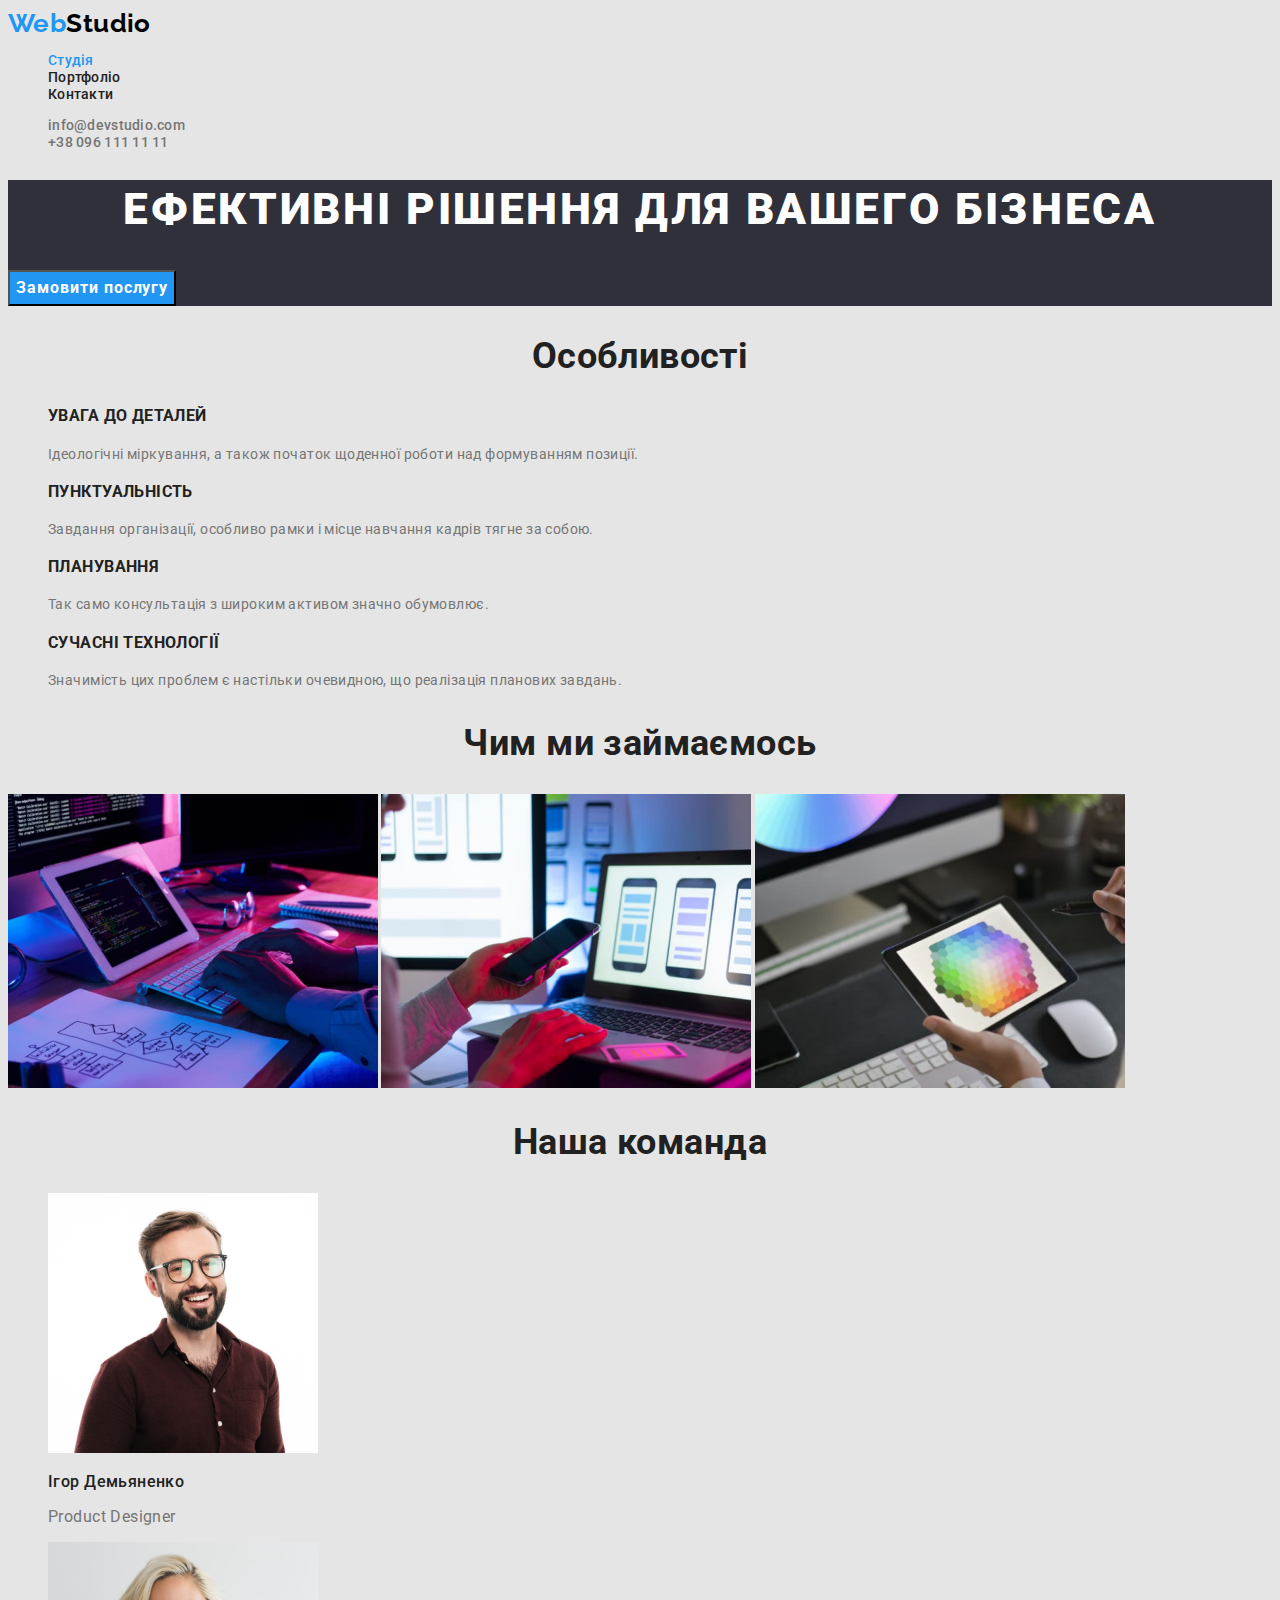
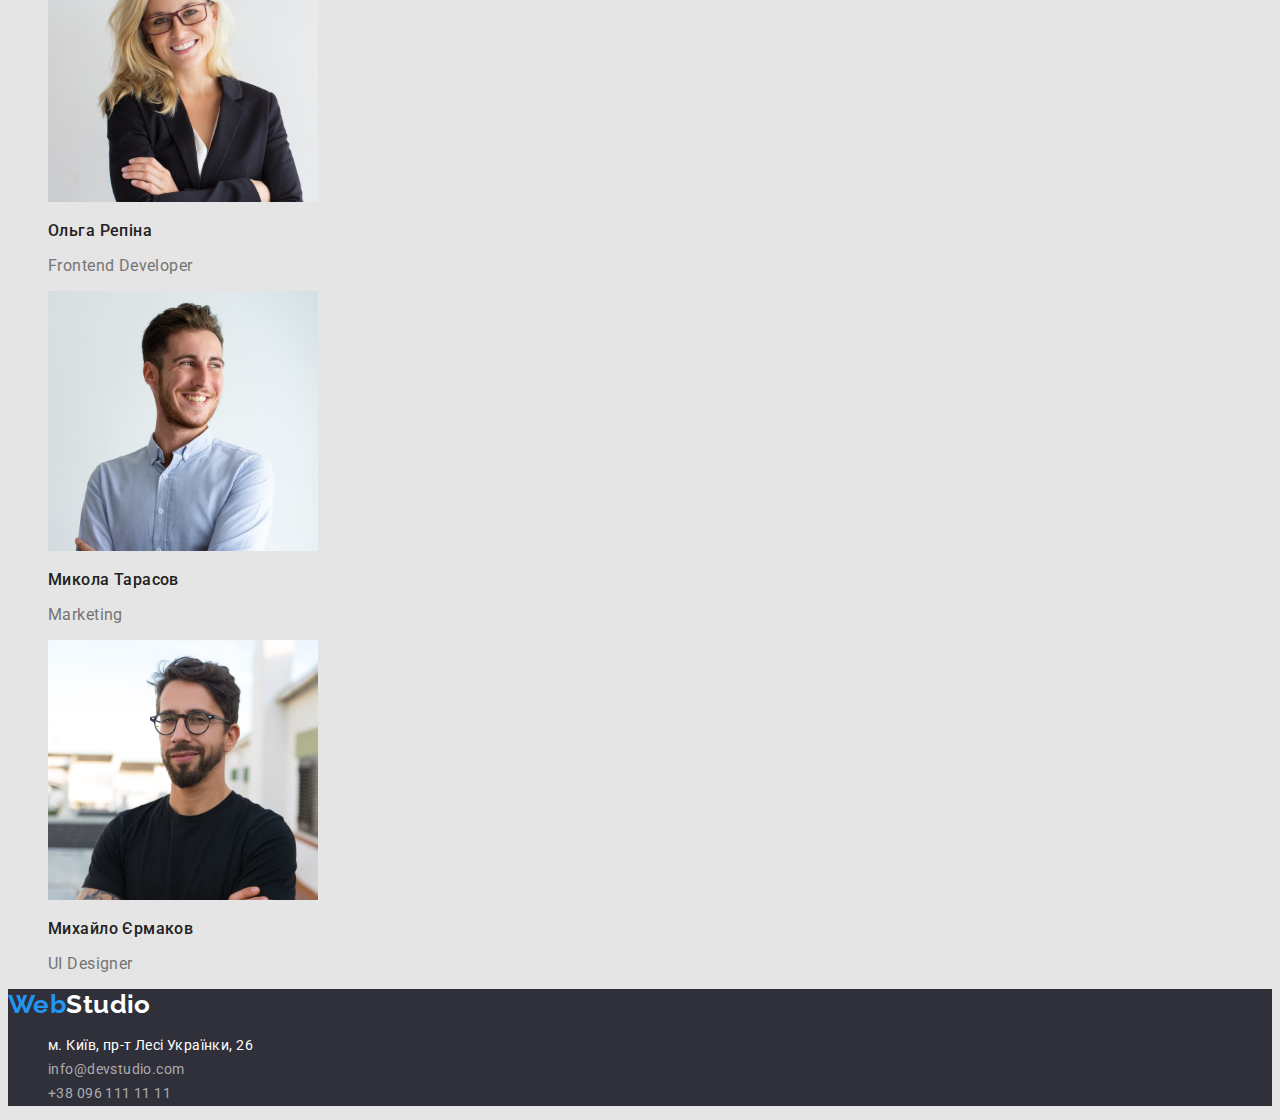
<file: index.html>
<!DOCTYPE html>
<html lang="uk">
<head>
    <meta charset="UTF-8">
    <meta http-equiv="X-UA-Compatible" content="IE=edge">
    <meta name="viewport" content="width=device-width, initial-scale=1.0">
    <title>Web studio</title>
    <link href="https://fonts.googleapis.com/css2?family=Raleway:wght@700&family=Roboto:wght@400;500;700;900&display=swap"
        rel="stylesheet">
    <link rel="stylesheet" href="./css/styles.css">
</head>
<body>
    <header>
        <a href="./index.html" class="link logo-primary"><span class="accent">Web</span>Studio</a>
        <nav>
            <ul class="list site-nav">
                <li><a href="./index.html" class="link current">Студія</a></li>
                <li><a href="./portfolio.html" class="link">Портфоліо</a></li>
                <li><a href="" class="link">Контакти</a></li>
            </ul>
        </nav>
        <ul class="list contact">
            <li><a href="mailto:info@devstudio.com" class="link">info@devstudio.com</a></li>
            <li><a href="tel:+380961111111" class="link">+38 096 111 11 11</a></li>
        </ul>
    </header>
    <main>
        <!-- title -->
        <section class="hero">
            <h1 class="hero-title">Ефективні рішення для вашего бізнеса</h1>
            <button type="button" class="button">Замовити послугу</button>
        </section>
        <!-- specifics -->
        <section class="section">
            <h2 class="section-title">Особливості</h2>
            <ul class="list specifics-list">
                <li>
                    <h3 class="title">Увага до деталей</h3>
                    <p class="text">Ідеологічні міркування, а також початок щоденної роботи над формуванням позиції.</p>
                </li>
                <li>
                    <h3 class="title">Пунктуальність</h3>
                    <p class="text">Завдання організації, особливо рамки і місце навчання кадрів тягне за собою.</p>
                </li>
                <li>
                    <h3 class="title">Планування</h3>
                    <p class="text">Так само консультація з широким активом значно обумовлює.</p>
                </li>
                <li>
                    <h3 class="title">Сучасні технології</h3>
                    <p class="text">Значимість цих проблем є настільки очевидною, що реалізація планових завдань.</p>
                </li>
            </ul>
        </section>
        <!-- work -->
        <section class="section">
            <h2 class="section-title">Чим ми займаємось</h2>
            <img src="./images/box1.jpg" alt="ноутбук" width="370" height="294">
            <img src="./images/box2.jpg" alt="телефон" width="370" height="294">
            <img src="./images/box3.jpg" alt="планшет" width="370" height="294">
        </section>
        <!-- team -->
        <section class="section">
            <h2 class="section-title">Наша команда</h2>
            <ul class="list team-list">
                <li>
                    <img src="./images/ihor.jpg" alt="дизайнер Ігор" width="270" height="260">
                    <h3 class="title">Ігор Демьяненко</h3>
                    <p class="text">Product Designer</p>
                </li>
                <li>
                    <img src="./images/olha.jpg" alt="розробник Ольга" width="270" height="260">
                    <h3 class="title">Ольга Репіна</h3>
                    <p class="text">Frontend Developer</p>
                </li>
                <li>
                    <img src="./images/nik.jpg" alt="маркетолог Микола" width="270" height="260">
                    <h3 class="title">Микола Тарасов</h3>
                    <p class="text">Marketing</p>
                </li>
                <li>
                    <img src="./images/mike.jpg" alt="дизайнер Михайло" width="270" height="260">
                    <h3 class="title">Михайло Єрмаков</h3>
                    <p class="text">UI Designer</p>
                </li>
            </ul>
        </section>
    </main>
    <!-- footer -->
    <footer class="page-footer">
        <a href="./index.html" class="link logo-secondary"><span class="accent">Web</span>Studio</a>
        <address>
            <ul class="list">
                <li><a href="" class="link address">м. Київ, пр-т Лесі Українки, 26</a></li>
                <li><a href="mailto:info@devstudio.com" class="link footer-contacts">info@devstudio.com</a></li>
                <li><a href="tel:+380961111111" class="link footer-contacts">+38 096 111 11 11</a></li>
            </ul>
        </address>
    </footer>
</body>
</html>
</file>
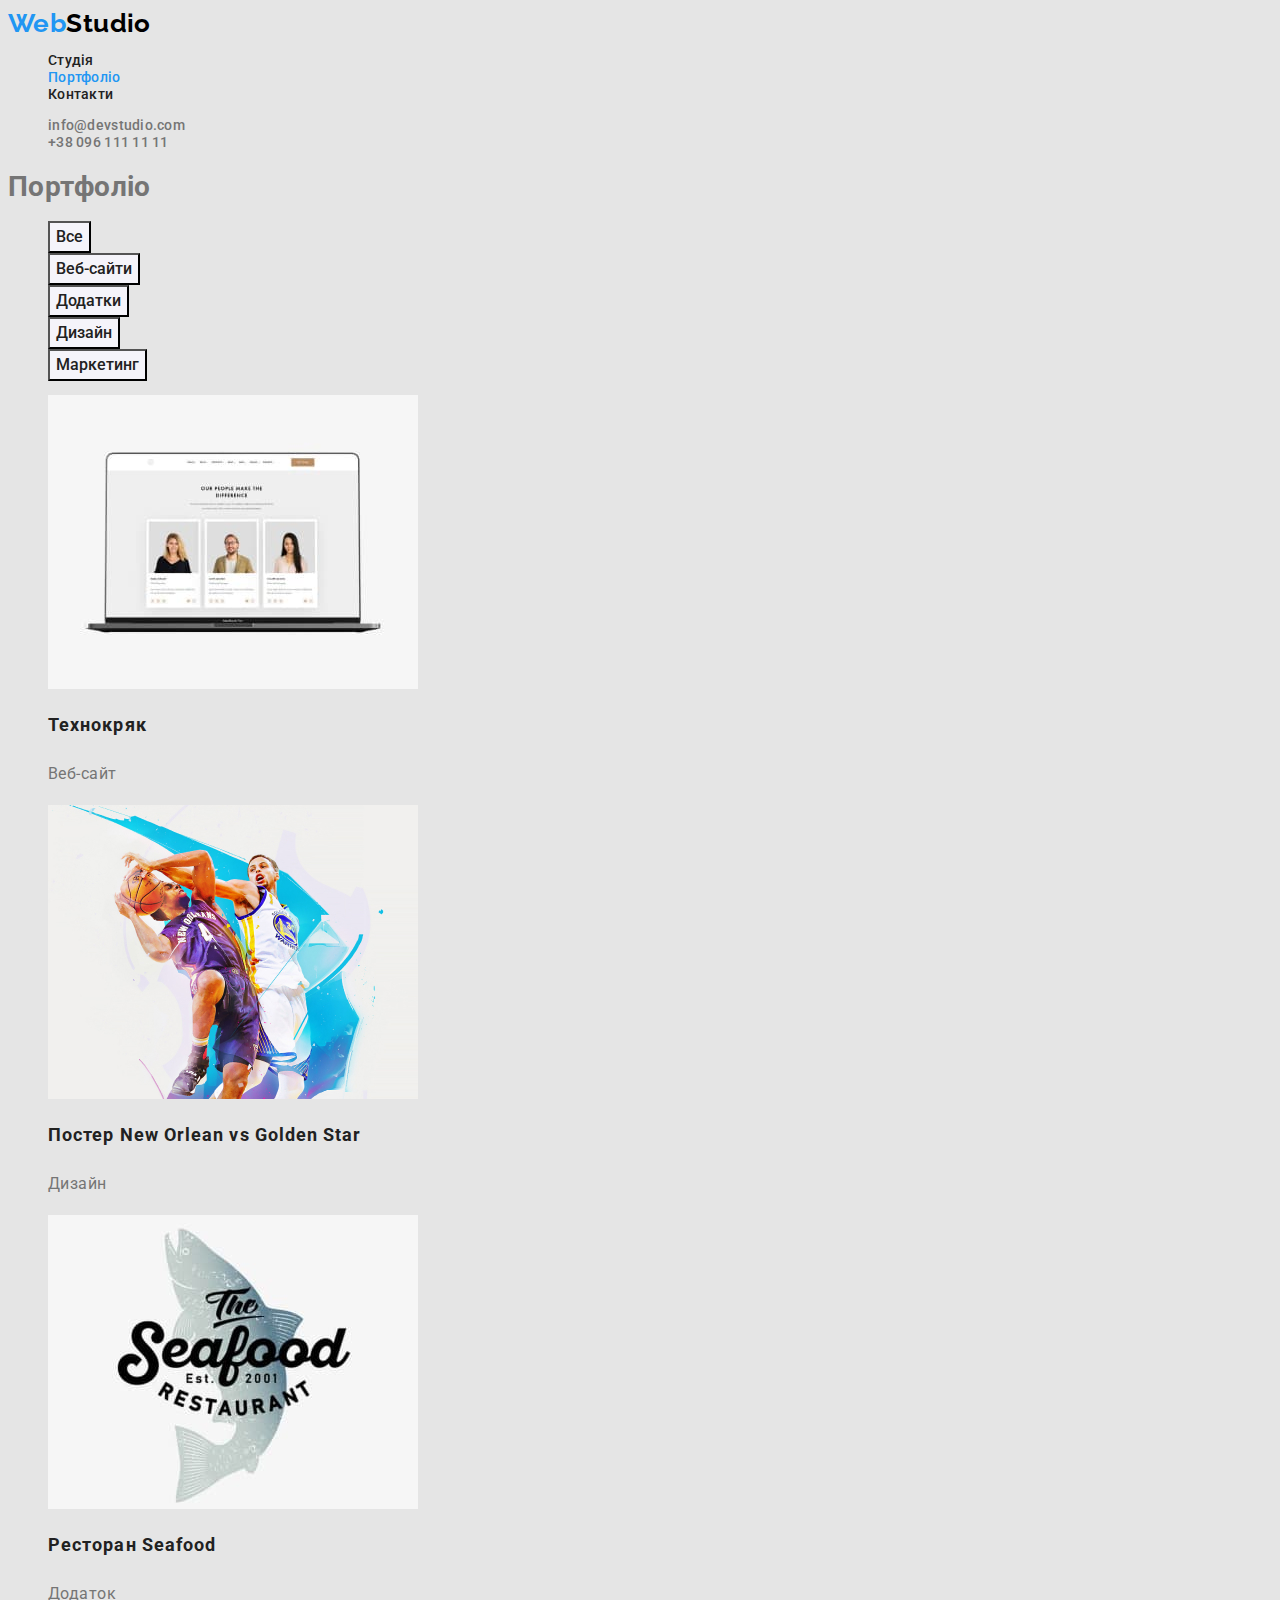
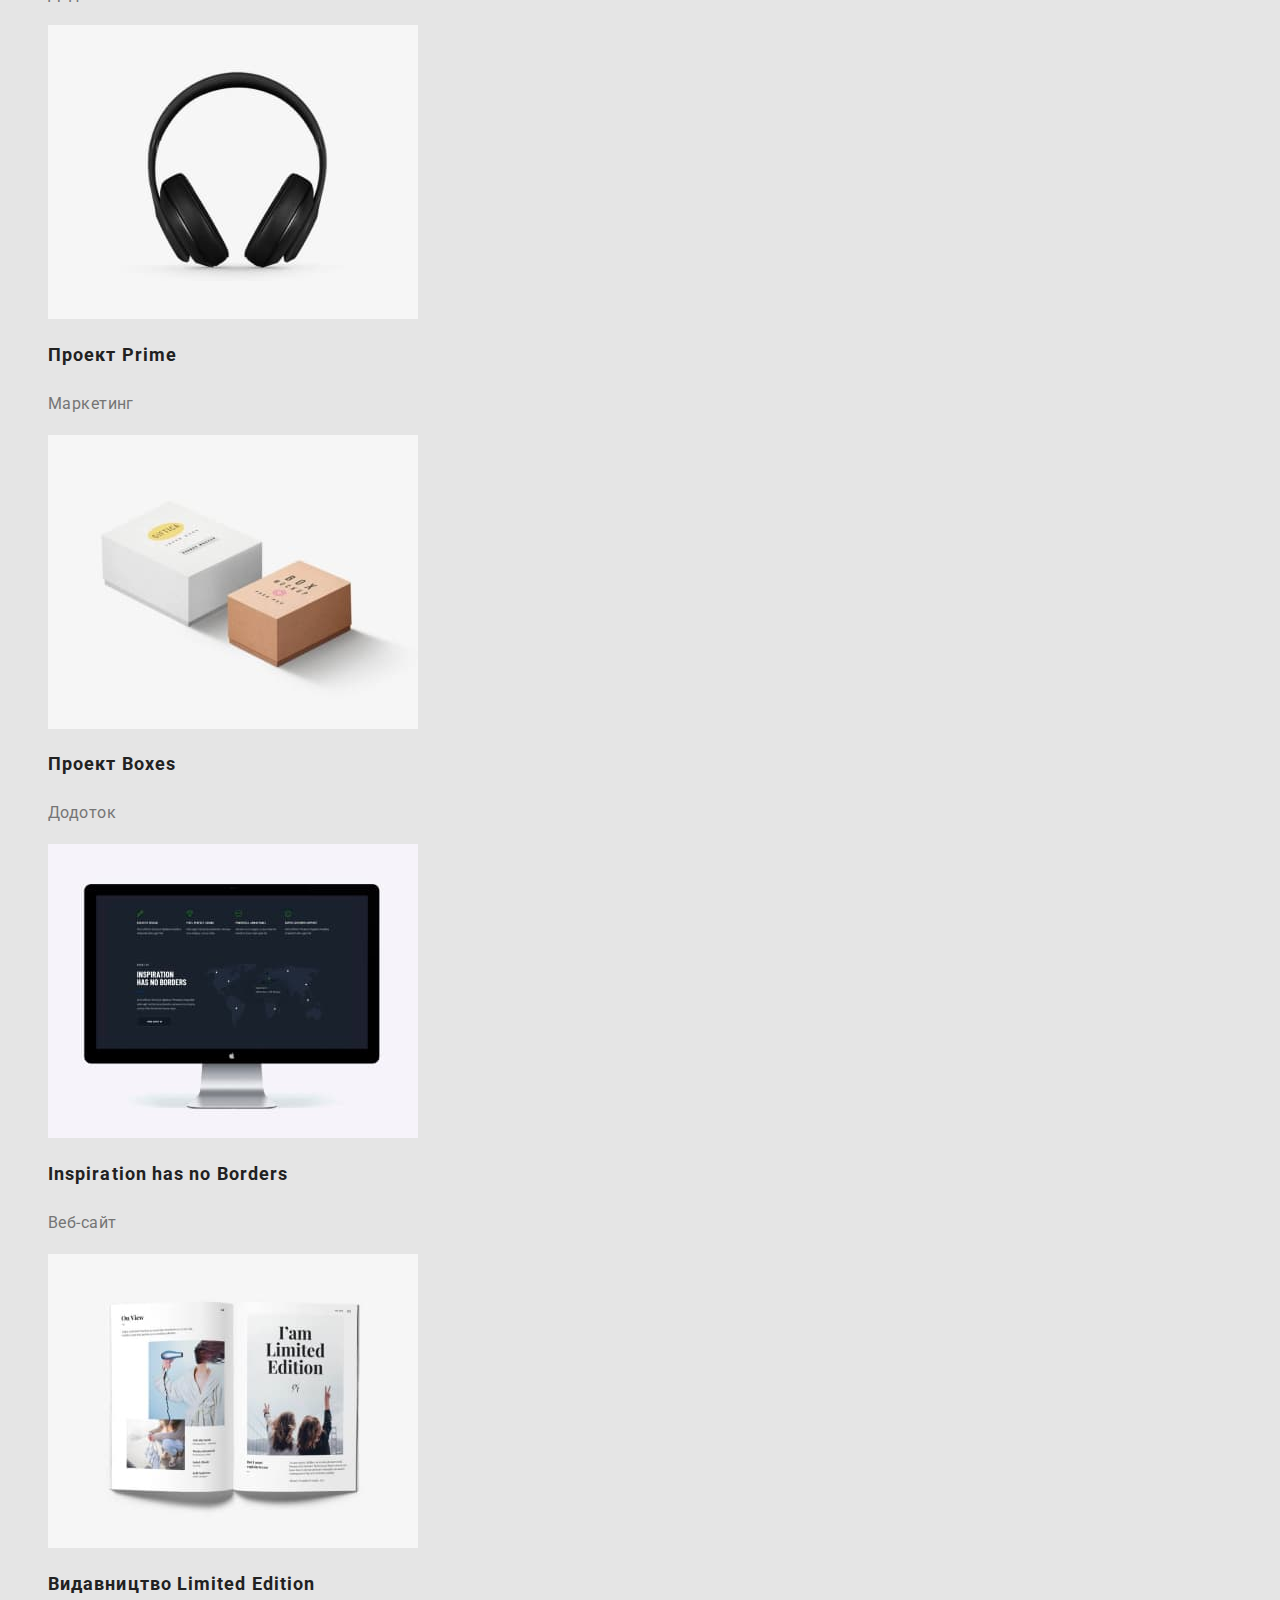
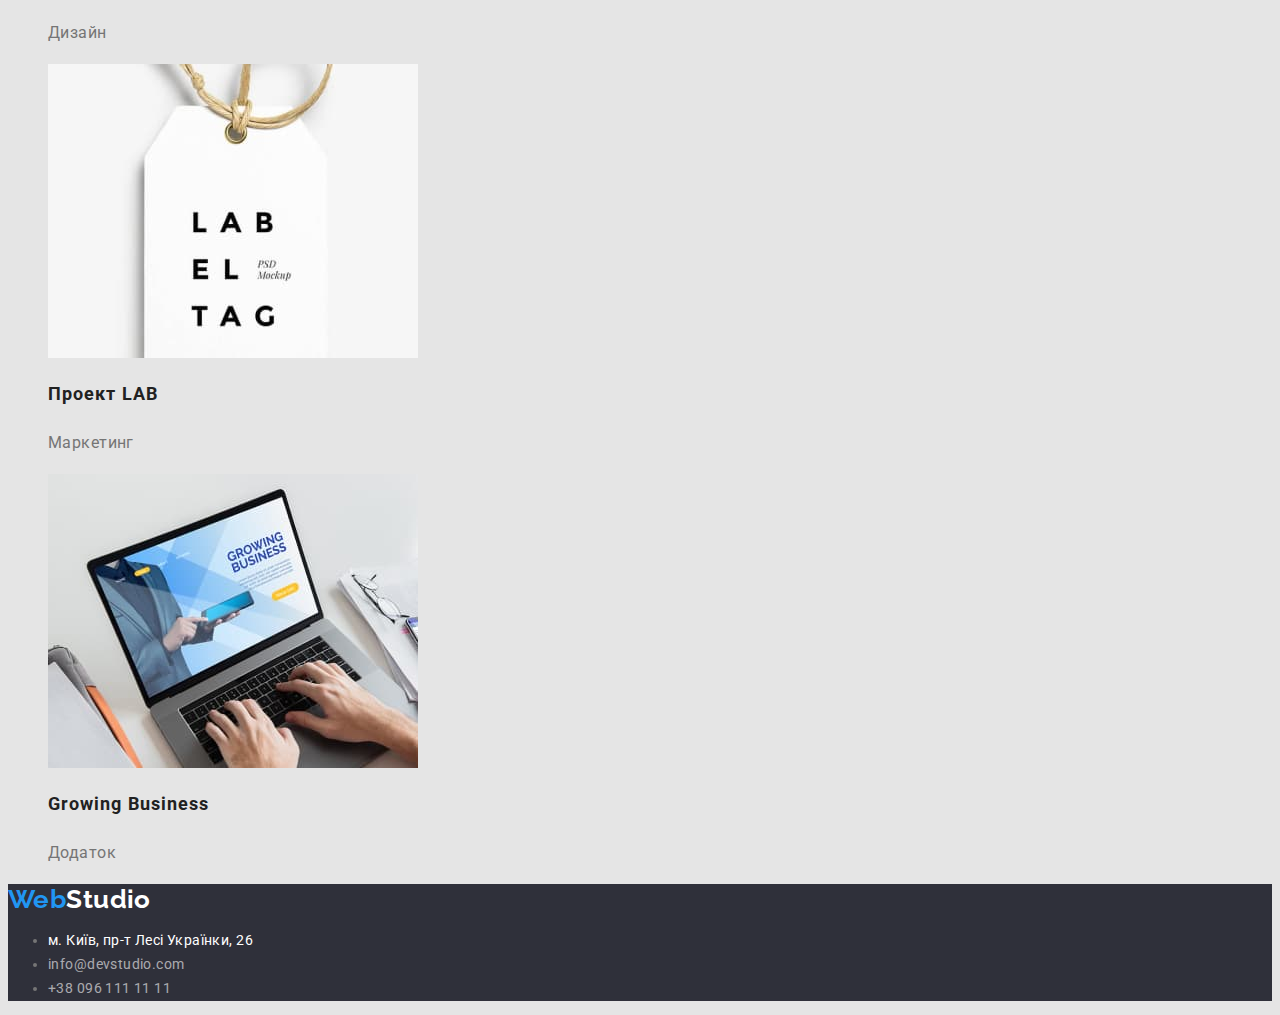
<file: portfolio.html>
<!DOCTYPE html>
<html lang="uk">
<head>
    <meta charset="UTF-8">
    <meta http-equiv="X-UA-Compatible" content="IE=edge">
    <meta name="viewport" content="width=device-width, initial-scale=1.0">
    <title>Portfolio</title>
    <link href="https://fonts.googleapis.com/css2?family=Raleway:wght@700&family=Roboto:wght@400;500;700;900&display=swap"
        rel="stylesheet">
    <link rel="stylesheet" href="./css/styles.css">
</head>
<body>
    <!-- header -->
    <header>
        <a href="./index.html" class="link logo-primary"><span class="accent">Web</span>Studio</a>
        <nav>
            <ul class="list site-nav">
                <li><a href="./index.html" class="link">Студія</a></li>
                <li><a href="./portfolio.html" class="link current">Портфоліо</a></li>
                <li><a href="" class="link">Контакти</a></li>
            </ul>
        </nav>
        <ul class="list contact">
            <li><a href="mailto:info@devstudio.com" class="link">info@devstudio.com</a></li>
            <li><a href="tel:+380961111111" class="link">+38 096 111 11 11</a></li>
        </ul>
    </header>
    <!-- main -->
<main>
    <section>
        <h1>Портфоліо</h1>
        <!-- filters -->
        <ul class="list filter-list">
            <li>
                <button type="button" class="filter active">Все</button>
            </li>
            <li>
                <button type="button" class="filter">Веб-сайти</button>
            </li>
            <li>
                <button type="button" class="filter">Додатки</button>
            </li>
            <li>
                <button type="button" class="filter">Дизайн</button>
            </li>
            <li>
                <button type="button" class="filter">Маркетинг</button>
            </li>
        </ul>
        <!-- products -->
        <ul class="list products">
            <li>
                <img src="./images/1.jpg" alt="ноутбук" width="370" height="294">
                <h2 class="products-title">Технокряк</h2>
                <p class="products-text">Веб-сайт</p>
            </li>
            <li>
                <img src="./images/2.jpg" alt="два баскетболісти" width="370" height="294">
                <h2 class="products-title">Постер New Orlean vs Golden Star</h2>
                <p class="products-text">Дизайн</p>
            </li>
            <li>
                <img src="./images/3.jpg" alt="логотип Ресторан Seafood" width="370" height="294">
                <h2 class="products-title">Ресторан Seafood</h2>
                <p class="products-text">Додаток</p>
            </li>
            <li>
                <img src="./images/4.jpg" alt="навушники" width="370" height="294">
                <h2 class="products-title">Проект Prime</h2>
                <p class="products-text">Маркетинг</p>
            </li>
            <li>
                <img src="./images/5.jpg" alt="дві коробки" width="370" height="294">
                <h2 class="products-title">Проект Boxes</h2>
                <p class="products-text">Додоток</p>
            </li>
            <li>
                <img src="./images/6.jpg" alt="комп'ютер" width="370" height="294">
                <h2 class="products-title">Inspiration has no Borders</h2>
                <p class="products-text">Веб-сайт</p>
            </li>
            <li>
                <img src="./images/7.jpg" alt="журнал" width="370" height="294">
                <h2 class="products-title">Видавництво Limited Edition</h2>
                <p class="products-text">Дизайн</p>
            </li>
            <li>
                <img src="./images/8.jpg" alt="етикетка" width="370" height="294">
                <h2 class="products-title">Проект LAB</h2>
                <p class="products-text">Маркетинг</p>
            </li>
            <li>
                <img src="./images/9.jpg" alt="ноутбук" width="370" height="294">
                <h2 class="products-title">Growing Business</h2>
                <p class="products-text">Додаток</p>
            </li>
        </ul>
    </section>
</main>
    <!-- footer -->
    <footer  class="page-footer">
        <a href="./index.html" class="link logo-secondary"><span class="accent">Web</span>Studio</a>
        <address>
            <ul>
                <li><a href="" class="link address">м. Київ, пр-т Лесі Українки, 26</a></li>
                <li><a href="mailto:info@devstudio.com" class="link footer-contacts">info@devstudio.com</a></li>
                <li><a href="tel:+380961111111" class="link footer-contacts">+38 096 111 11 11</a></li>
            </ul>
        </address>
    </footer>
</body>
</html>
</file>
<file: css/styles.css>
:root {
    --primary-text-color: #757575;
    --title-text-color: #212121;
    --accent-color: #2196F3;
    --primary-white-color: #E5E5E5;
}
body {
    background-color: var(--primary-white-color);
    color: var(--primary-text-color);
    font-size: 14px;
    font-family: Roboto, sans-serif;
    letter-spacing: 0.03em;
}
/* ul {
    list-style: none;
} */
.list {
    list-style: none;
}
.link {
    text-decoration: none;
}
.section-title {
    color: var(--title-text-color);
    font-weight: 700;
    font-size: 36px;
    line-height: 1.17;
    text-align: center;
}
/* logo */
.logo-primary {
    color: #000000;
    font-family: Raleway, sans-serif;
    font-weight: 700;
    font-size: 26px;
    line-height: 1,2;
}
.accent {
    color: #2196F3;
}
/* site-nav */
.site-nav .link {
    color: var(--title-text-color);
    font-weight: 500;
    line-height: 1.14;
    letter-spacing: 0.02em;
}
.site-nav .link:hover, .link:focus {
    color: var(--accent-color);
}
.site-nav .link.current {
color: var(--accent-color);
}
.contact .link {
    color: var(--primary-text-color);
    font-weight: 500;
    line-height: 1.14;
    letter-spacing: 0.02em;
}
.contact .link:hover, .link:focus {
    color:var(--accent-color)
}
.hero-title {
    color: #FFFFFF;
    font-weight: 900;
    font-size: 44px;
    line-height: 1.36;
    text-align: center;
    letter-spacing: 0.06em;
    text-transform: uppercase;
}
.hero {
    background-color: #2F303A;
}
/* button */
.button {
    color: #FFFFFF;
    background-color: #2196F3;
    font-weight: 700;
    font-size: 16px;
    line-height: 1.88;
    align-items: center;
    text-align: center;
    letter-spacing: 0.06em;
    font-family: inherit;
}
.button {
    cursor: pointer;
}
.specifics-list .title {
    color: var(--title-text-color);
    line-height: 1.14;
    text-transform: uppercase;
}
.specifics-list .text {
    line-height: 1.71;
}
/* команда */
.team-list .title {
    color: var(--title-text-color);
    font-weight: 500;
    font-size: 16px;
    line-height: 1.19;
    /* text-align: center; */
}
.team-list .text {
    font-size: 16px;
    line-height: 1.19;
    /* text-align: center; */
}
/* стилі для портфоліо */
/* filters  */
.filter-list .filter {
    color: var(--title-text-color);
    background-color: #F5F4FA;
    font-weight: 500;
    font-size: 16px;
    line-height: 1.62;
    text-align: center;
    font-family: inherit;
}
.filter-list .filter:hover, .filter:focus {
    color: #FFFFFF;
    background-color: #2196F3;
}
.filter {
    cursor: pointer;
}
.filter .active {
    background-color: #2196F3;
    color: #FFFFFF;
}
.products .products-title {
    color: var(--title-text-color);
    font-size: 18px;
    line-height: 2;
    letter-spacing: 0.06em;
}
.products .products-text {
    color: var(--primary-text-color);
    font-size: 16px;
    line-height: 30px;
}
/* footer */
.page-footer {
    background-color: #2F303A;
}
.logo-secondary {
    color: #FFFFFF;
    font-family: 'Raleway';
    font-weight: 700;
    font-size: 26px;
    line-height: 1.19;
}
.address {
    font-style: normal;
    color: #FFFFFF;
    line-height: 1.71;
}
.footer-contacts {
    color: rgba(255, 255, 255, 0.6);
    font-style: normal;
    line-height: 1.71;
}
.footer-contacts:hover, .footer-contacts:focus {
    color: var(--accent-color)
}
</file>
